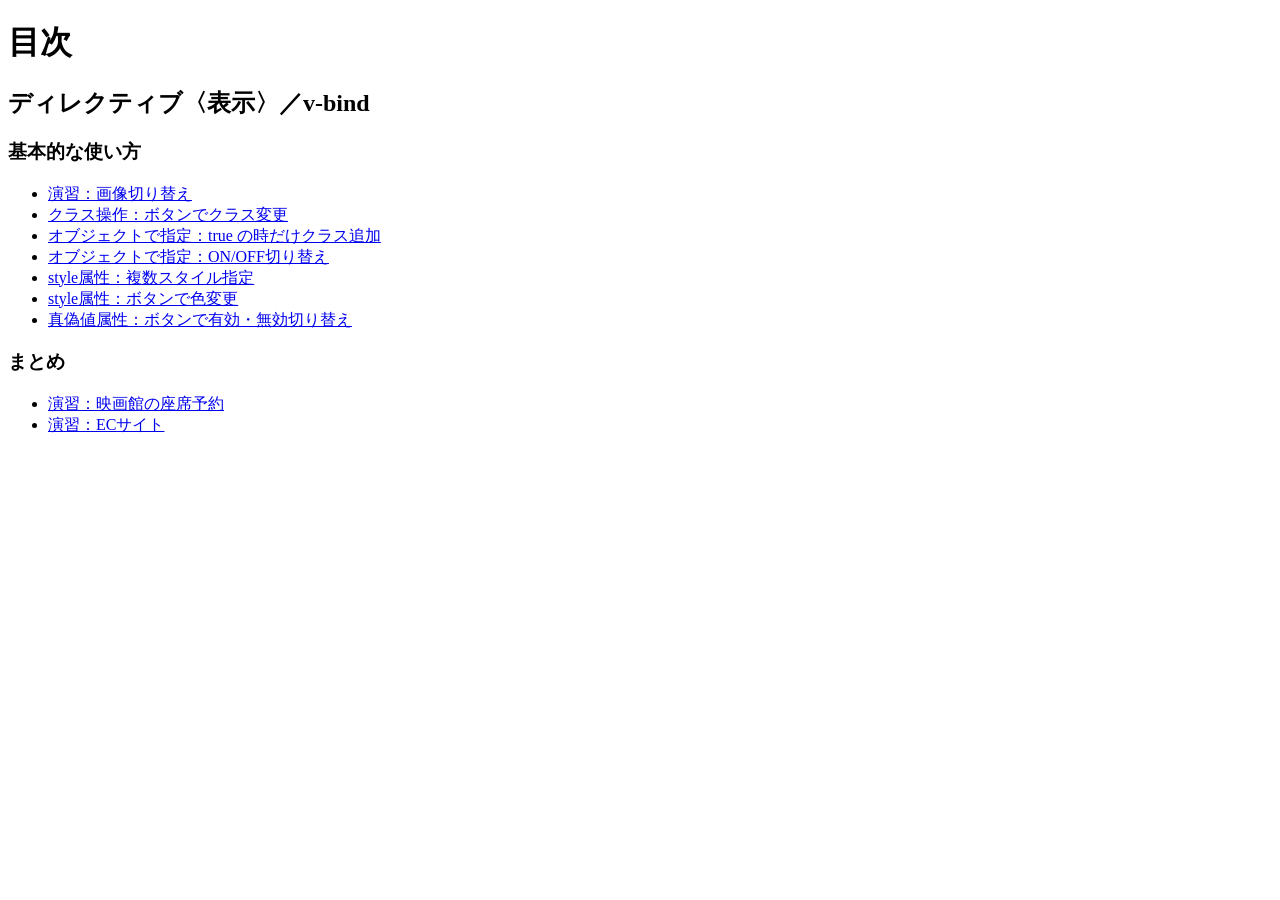
<file: index.html>
<!DOCTYPE html>
<html lang="ja">
<head>
  <meta charset="UTF-8">
  <title>20260619-wa</title>
</head>
<body>
  <h1>目次</h1>

  <h2>ディレクティブ〈表示〉／v-bind</h2>

  <h3>基本的な使い方</h3>
  <ul>
    <li><a href="sample-1/index.html">演習：画像切り替え</a></li>
    <li><a href="sample-2/index.html">クラス操作：ボタンでクラス変更</a></li>
    <li><a href="sample-3/index.html">オブジェクトで指定：true の時だけクラス追加</a></li>
    <li><a href="sample-4/index.html">オブジェクトで指定：ON/OFF切り替え</a></li>
    <li><a href="sample-5/index.html">style属性：複数スタイル指定</a></li>
    <li><a href="sample-6/index.html">style属性：ボタンで色変更</a></li>
    <li><a href="sample-7/index.html">真偽値属性：ボタンで有効・無効切り替え</a></li>
  </ul>

  <h3>まとめ</h3>
  <ul>
    <li><a href="theater/index.html">演習：映画館の座席予約</a></li>
    <li><a href="ec/index.html">演習：ECサイト</a></li>
  </ul>
</body>
</html>
</file>
